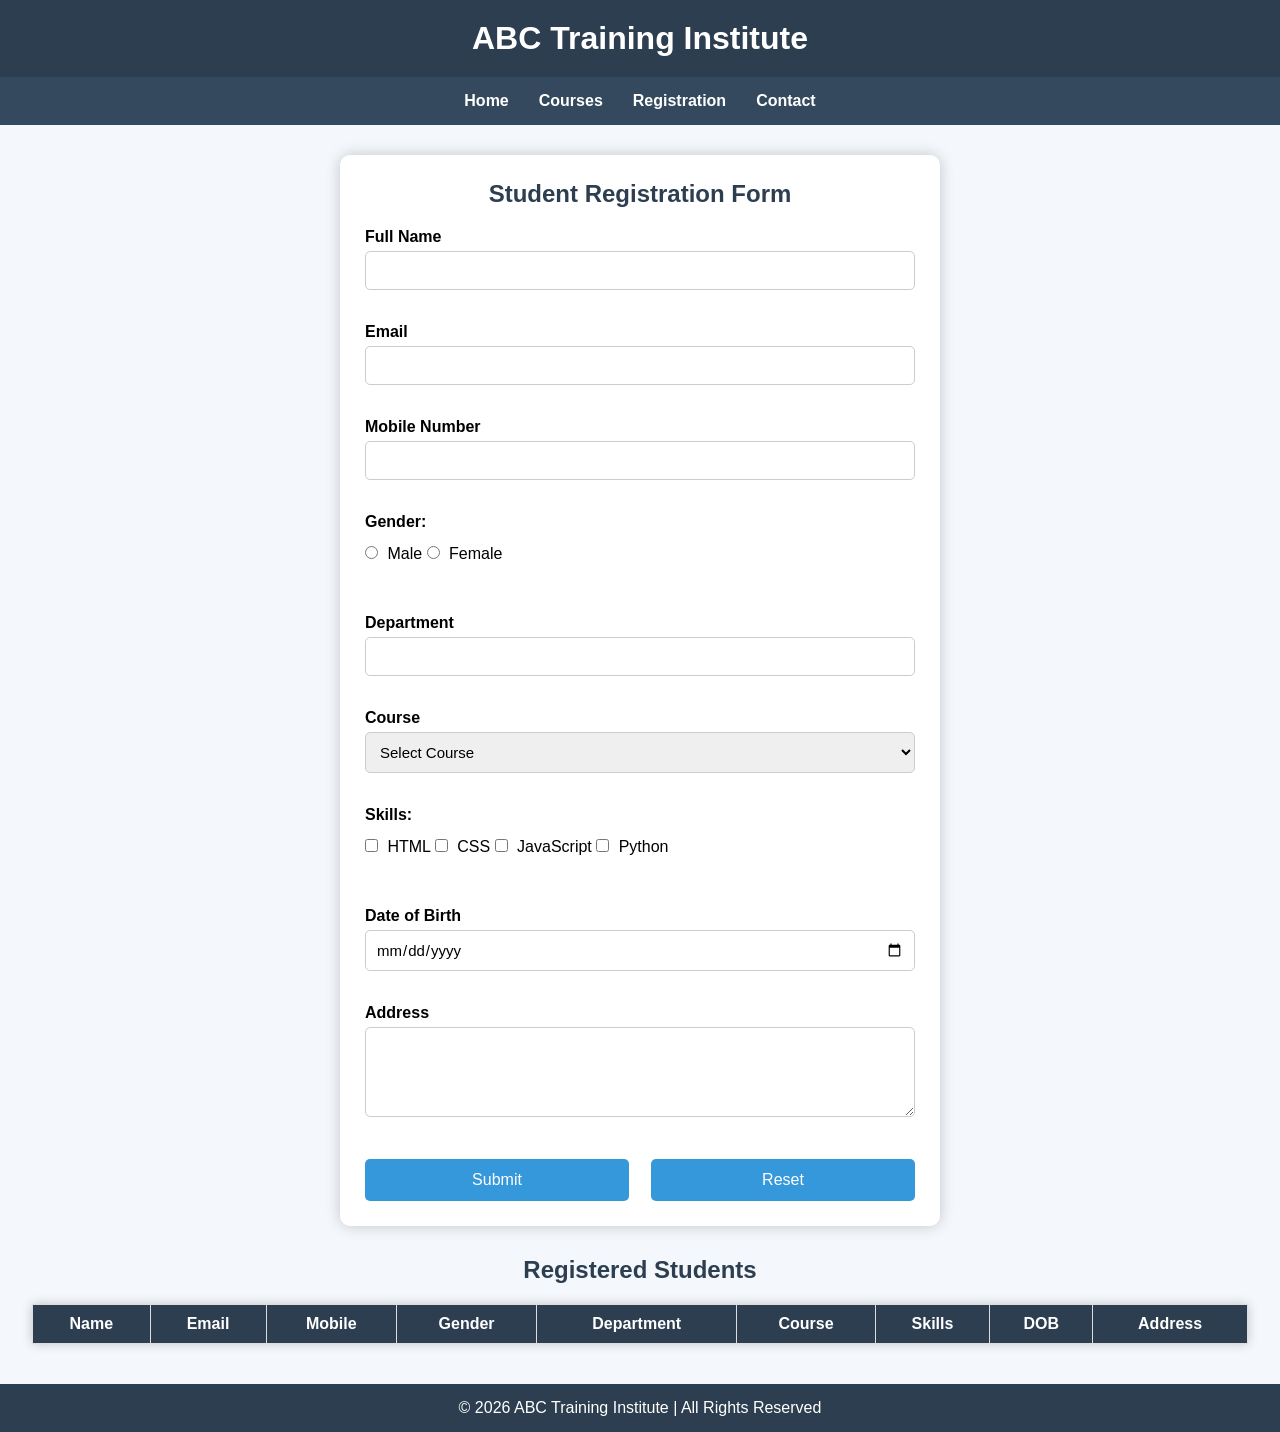
<file: index.html>
<!DOCTYPE html>
<html lang="en">
<head>
    <meta charset="UTF-8">
    <meta name="viewport" content="width=device-width, initial-scale=1.0">
    <title>Student Course Registration Portal</title>
    <link rel="stylesheet" href="style.css">
</head>
<body>

    <!-- Header -->
    <header>
        <h1>ABC Training Institute</h1>
    </header>

    <!-- Navigation -->
    <nav>
        <ul>
            <li><a href="index.html">Home</a></li>
            <li><a href="courses.html">Courses</a></li>
            <li><a href="registration.html">Registration</a></li>
            <li><a href="contact.html">Contact</a></li>
        </ul>
    </nav>

    <!-- Registration Form -->
    <div class="container">

        <div class="card">

            <h2>Student Registration Form</h2>

            <form id="registrationForm">

                <label>Full Name</label>
                <input type="text" id="name"> <br> <br>

                <label>Email</label>
                <input type="email" id="email"> <br> <br>

                <label>Mobile Number</label>
                <input type="text" id="mobile"> <br> <br>   

                <label>Gender:</label>
                <div class="radio-group">
                    <input type="radio" name="gender" value="Male"> Male
                    <input type="radio" name="gender" value="Female"> Female
                </div> <br> <br>

                <label>Department</label>
                <input type="text" id="department">  <br> <br>

                <label>Course</label>
                <select id="course">
                    <option value="">Select Course</option>
                    <option>Web Development</option>
                    <option>Python</option>
                    <option>Java</option>
                    <option>Artificial Intelligence</option>
                    <option>Data Science</option>
                </select> <br> <br>

                <label>Skills:</label>
                
                <div class="checkbox-group">
                    <input type="checkbox" value="HTML"> HTML
                    <input type="checkbox" value="CSS"> CSS
                    <input type="checkbox" value="JavaScript"> JavaScript
                    <input type="checkbox" value="Python"> Python
                </div>
                <br> <br>

                <label>Date of Birth</label>
                <input type="date" id="dob"> <br> <br>

                <label>Address</label>
                <textarea id="address" rows="4"></textarea> <br> <br>

                <div class="buttons">
                    <button type="submit">Submit</button>
                    <button type="reset">Reset</button>
                </div>

            </form>

        </div>

    </div>

    <!-- Registered Students -->
    <div class="table-container">

        <h2>Registered Students</h2>

        <table id="studentTable">

            <thead>
                <tr>
                    <th>Name</th>
                    <th>Email</th>
                    <th>Mobile</th>
                    <th>Gender</th>
                    <th>Department</th>
                    <th>Course</th>
                    <th>Skills</th>
                    <th>DOB</th>
                    <th>Address</th>
                </tr>
            </thead>

            <tbody>

            </tbody>

        </table>

    </div>

    <!-- Footer -->
    <footer>
        <p>© 2026 ABC Training Institute | All Rights Reserved</p>
    </footer>

    <script src="script.js"></script>

</body>
</html>
</file>
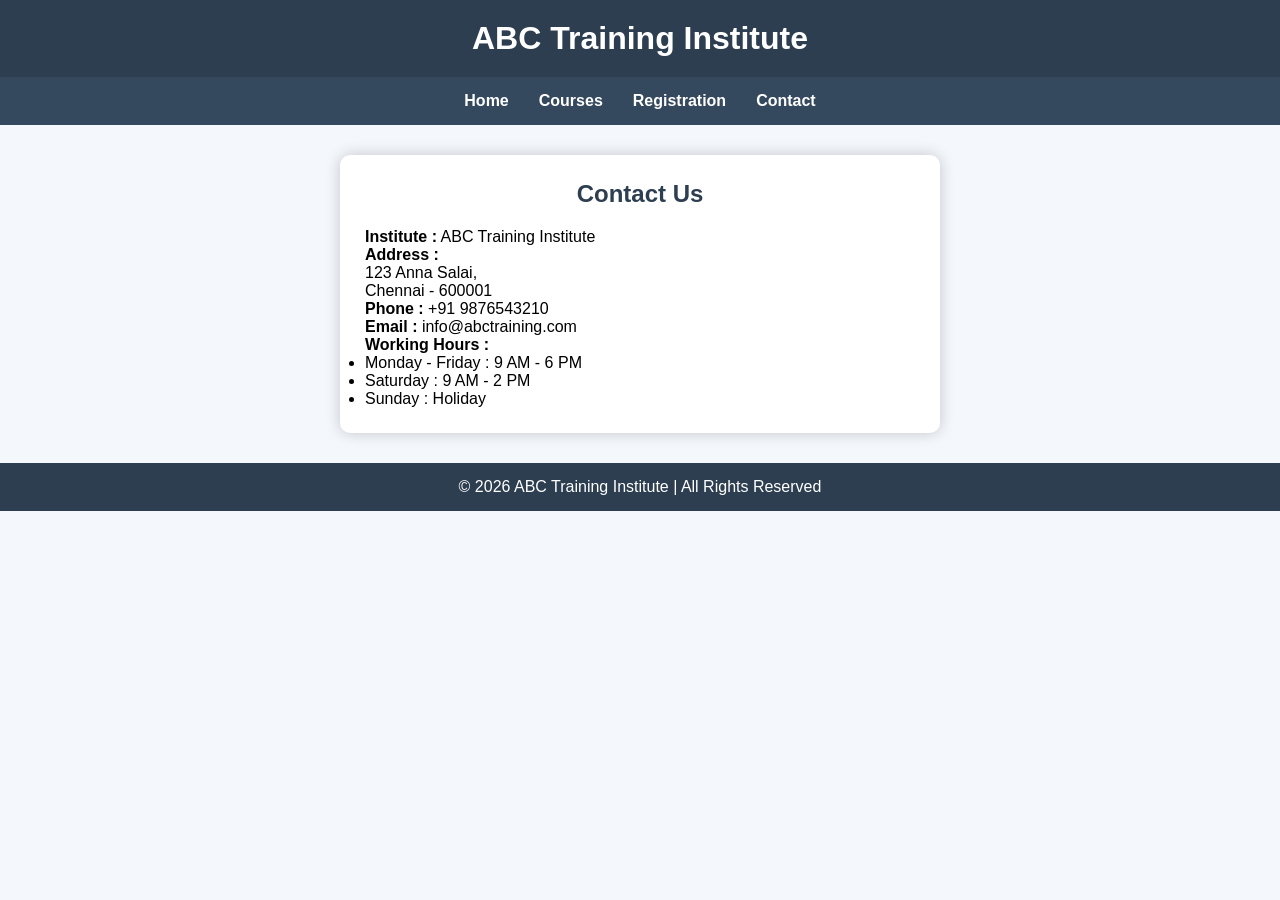
<file: contact.html>
<!DOCTYPE html>
<html lang="en">
<head>
<meta charset="UTF-8">
<meta name="viewport" content="width=device-width, initial-scale=1.0">
<title>Contact</title>
<link rel="stylesheet" href="style.css">
</head>

<body>

<header>
<h1>ABC Training Institute</h1>
</header>

<nav>
<ul>
<li><a href="index.html">Home</a></li>
<li><a href="courses.html">Courses</a></li>
<li><a href="registration.html">Registration</a></li>
<li><a href="contact.html">Contact</a></li>
</ul>
</nav>

<div class="container">

<div class="card">

<h2>Contact Us</h2>

<p><strong>Institute :</strong> ABC Training Institute</p>

<p><strong>Address :</strong><br>
123 Anna Salai,<br>
Chennai - 600001</p>

<p><strong>Phone :</strong> +91 9876543210</p>

<p><strong>Email :</strong> info@abctraining.com</p>

<p><strong>Working Hours :</strong></p>

<ul>
<li>Monday - Friday : 9 AM - 6 PM</li>
<li>Saturday : 9 AM - 2 PM</li>
<li>Sunday : Holiday</li>
</ul>

</div>

</div>

<footer>
<p>© 2026 ABC Training Institute | All Rights Reserved</p>
</footer>

</body>

</html>
</file>
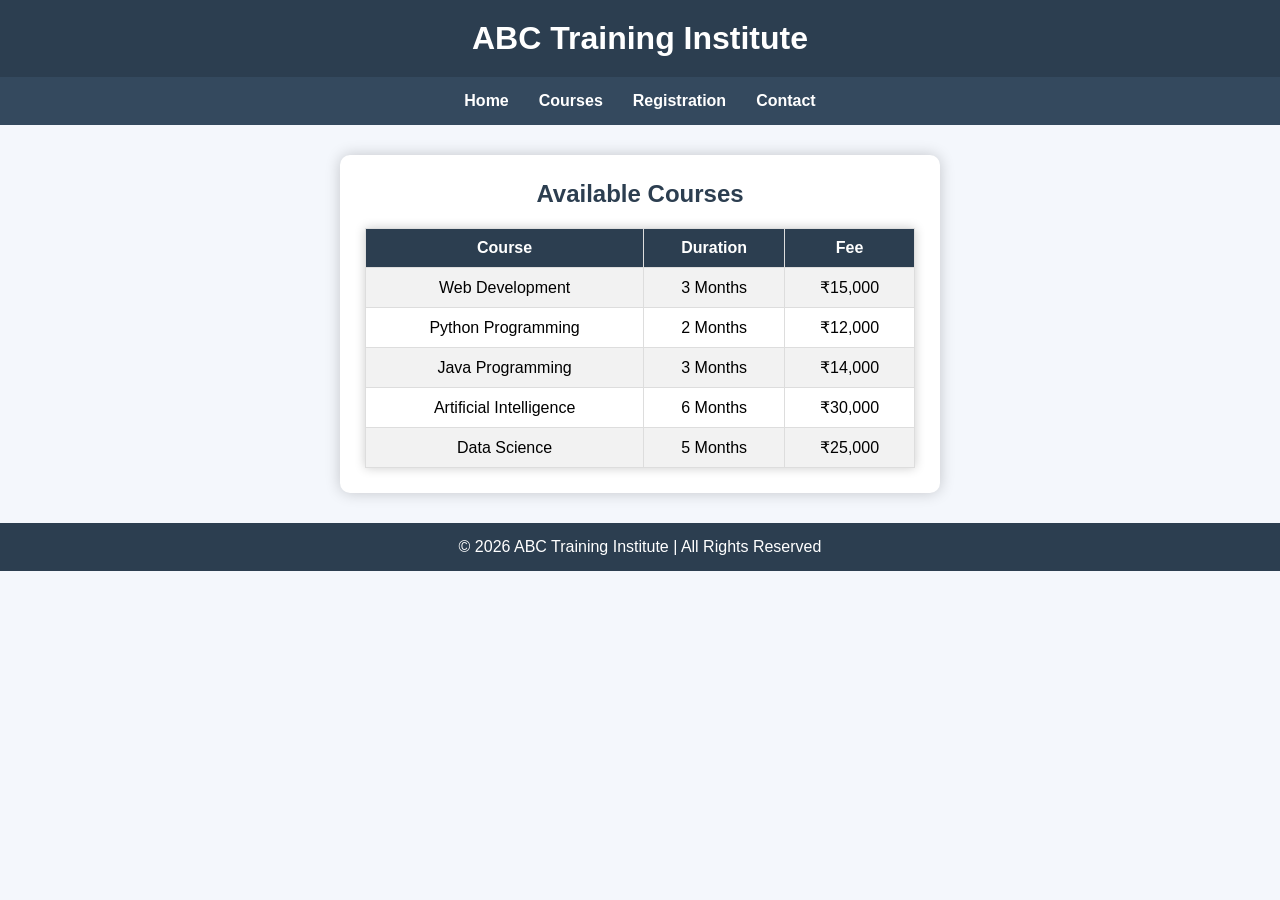
<file: courses.html>
<!DOCTYPE html>
<html lang="en">
<head>
    <meta charset="UTF-8">
    <meta name="viewport" content="width=device-width, initial-scale=1.0">
    <title>Courses</title>
    <link rel="stylesheet" href="style.css">
</head>
<body>

<header>
    <h1>ABC Training Institute</h1>
</header>

<nav>
    <ul>
        <li><a href="index.html">Home</a></li>
        <li><a href="courses.html">Courses</a></li>
        <li><a href="registration.html">Registration</a></li>
        <li><a href="contact.html">Contact</a></li>
    </ul>
</nav>

<div class="container">

<div class="card">

<h2>Available Courses</h2>

<table>

<tr>
<th>Course</th>
<th>Duration</th>
<th>Fee</th>
</tr>

<tr>
<td>Web Development</td>
<td>3 Months</td>
<td>₹15,000</td>
</tr>

<tr>
<td>Python Programming</td>
<td>2 Months</td>
<td>₹12,000</td>
</tr>

<tr>
<td>Java Programming</td>
<td>3 Months</td>
<td>₹14,000</td>
</tr>

<tr>
<td>Artificial Intelligence</td>
<td>6 Months</td>
<td>₹30,000</td>
</tr>

<tr>
<td>Data Science</td>
<td>5 Months</td>
<td>₹25,000</td>
</tr>

</table>

</div>

</div>

<footer>
<p>© 2026 ABC Training Institute | All Rights Reserved</p>
</footer>

</body>
</html>
</file>
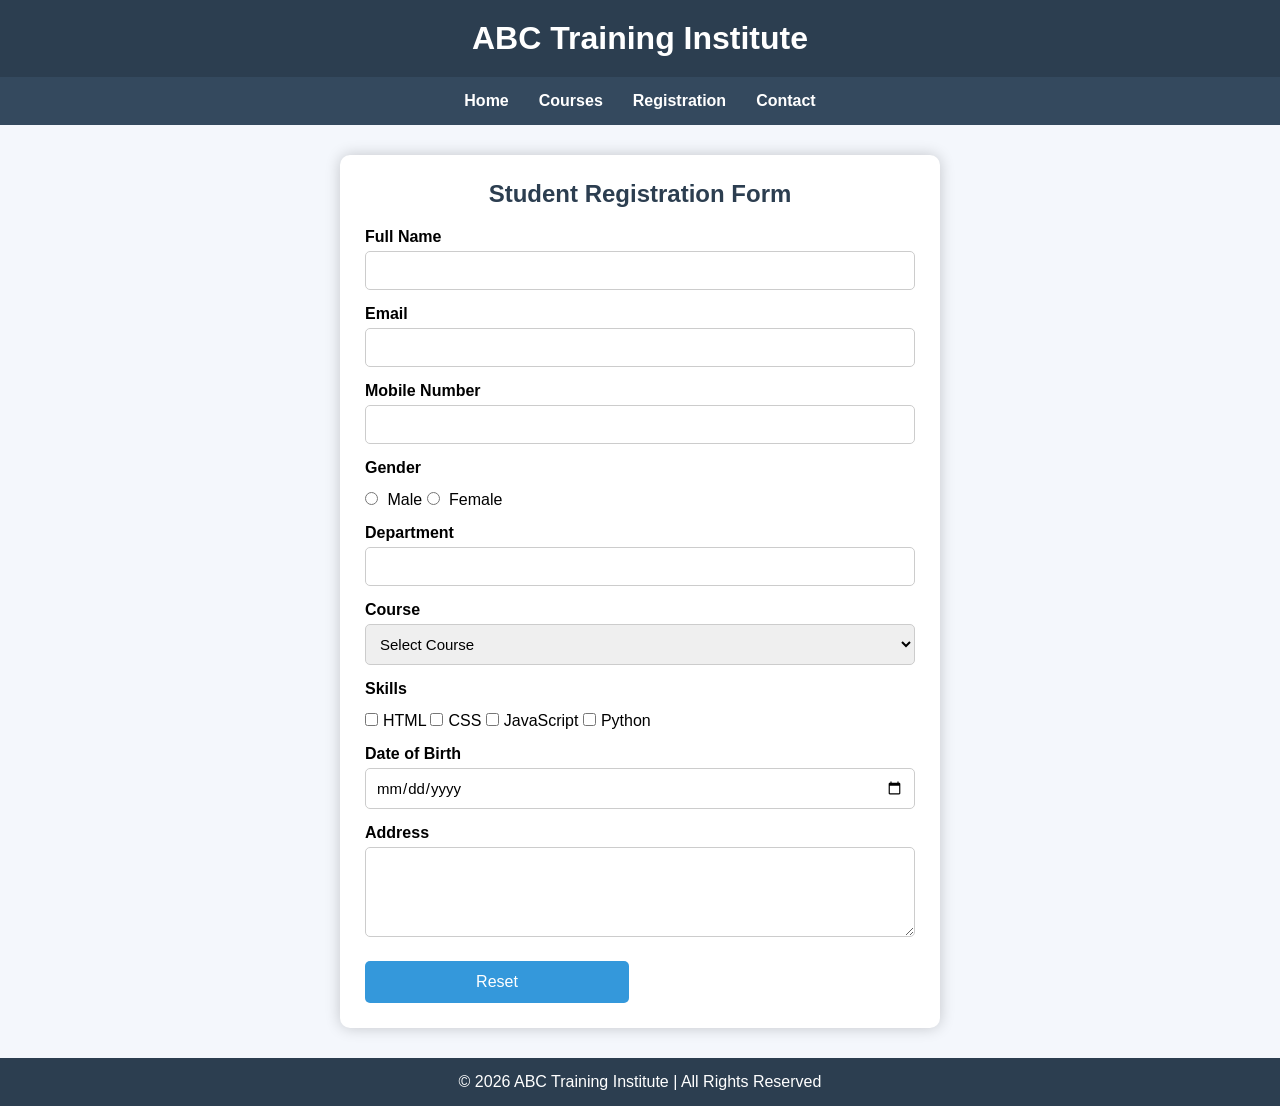
<file: registration.html>
<!DOCTYPE html>
<html lang="en">
<head>
<meta charset="UTF-8">
<meta name="viewport" content="width=device-width, initial-scale=1.0">
<title>Student Registration</title>

<link rel="stylesheet" href="style.css">

</head>

<body>

<header>
<h1>ABC Training Institute</h1>
</header>

<nav>

<ul>

<li><a href="index.html">Home</a></li>
<li><a href="courses.html">Courses</a></li>
<li><a href="registration.html">Registration</a></li>
<li><a href="contact.html">Contact</a></li>

</ul>

</nav>

<div class="container">

<div class="card">

<h2>Student Registration Form</h2>

<form id="registrationForm">

<label>Full Name</label>
<input type="text" id="name">

<label>Email</label>
<input type="email" id="email">

<label>Mobile Number</label>
<input type="text" id="mobile">

<label>Gender</label>

<div class="radio-group">
<input type="radio" name="gender" value="Male"> Male
<input type="radio" name="gender" value="Female"> Female
</div>

<label>Department</label>
<input type="text" id="department">

<label>Course</label>

<select id="course">

<option value="">Select Course</option>
<option>Web Development</option>
<option>Python</option>
<option>Java</option>
<option>Artificial Intelligence</option>
<option>Data Science</option>

</select>

<label>Skills</label>

<div class="checkbox-group">

<input type="checkbox" value="HTML">HTML

<input type="checkbox" value="CSS">CSS

<input type="checkbox" value="JavaScript">JavaScript

<input type="checkbox" value="Python">Python

</div>

<label>Date of Birth</label>

<input type="date" id="dob">

<label>Address</label>

<textarea id="address" rows="4"></textarea>

<div class="buttons">

<button type="reset">Reset</button>

</div>

</form>

</div>

</div>

<footer>

<p>© 2026 ABC Training Institute | All Rights Reserved</p>

</footer>

<script src="script.js"></script>

</body>

</html>
</file>
<file: style.css>
*{
    margin:0;
    padding:0;
    box-sizing:border-box;
    font-family:Arial, Helvetica, sans-serif;
}

body{
    background:#f4f7fc;
}

/* Header */
header{
    background:#2c3e50;
    color:white;
    text-align:center;
    padding:20px;
}

/* Navigation */
nav{
    background:#34495e;
}

nav ul{
    display:flex;
    justify-content:center;
    list-style:none;
}

nav ul li{
    margin:15px;
}

nav ul li a{
    color:white;
    text-decoration:none;
    font-weight:bold;
    transition:.3s;
}

nav ul li a:hover{
    color:#ffd700;
}

/* Container */
.container{
    display:flex;
    justify-content:center;
    margin:30px;
}

.card{
    background:white;
    width:600px;
    padding:25px;
    border-radius:10px;
    box-shadow:0 0 15px rgba(0,0,0,0.2);
}

.card h2{
    text-align:center;
    margin-bottom:20px;
    color:#2c3e50;
}

label{
    display:block;
    margin-top:15px;
    font-weight:bold;
}

input,
select,
textarea{
    width:100%;
    padding:10px;
    margin-top:5px;
    border:1px solid #ccc;
    border-radius:5px;
    font-size:15px;
}

.radio-group,
.checkbox-group{
    margin-top:10px;
}

.radio-group input,
.checkbox-group input{
    width:auto;
    margin-right:5px;
}

.buttons{
    margin-top:20px;
    display:flex;
    justify-content:space-between;
}

button{
    width:48%;
    padding:12px;
    border:none;
    border-radius:5px;
    background:#3498db;
    color:white;
    font-size:16px;
    cursor:pointer;
    transition:.3s;
}

button:hover{
    background:#2980b9;
}

/* Table */

.table-container{
    width:95%;
    margin:auto;
    margin-bottom:40px;
}

.table-container h2{
    text-align:center;
    margin-bottom:20px;
    color:#2c3e50;
}

table{
    width:100%;
    border-collapse:collapse;
    background:white;
    box-shadow:0 0 10px rgba(0,0,0,0.2);
}

table th,
table td{
    border:1px solid #ddd;
    padding:10px;
    text-align:center;
}

table th{
    background:#2c3e50;
    color:white;
}

tr:nth-child(even){
    background:#f2f2f2;
}

tr:hover{
    background:#d6eaf8;
}

/* Footer */

footer{
    background:#2c3e50;
    color:white;
    text-align:center;
    padding:15px;
}

/* Responsive */

@media(max-width:768px){

nav ul{
    flex-direction:column;
    align-items:center;
}

.card{
    width:100%;
}

.buttons{
    flex-direction:column;
}

button{
    width:100%;
    margin-bottom:10px;
}

table{
    display:block;
    overflow-x:auto;
}

}
</file>
